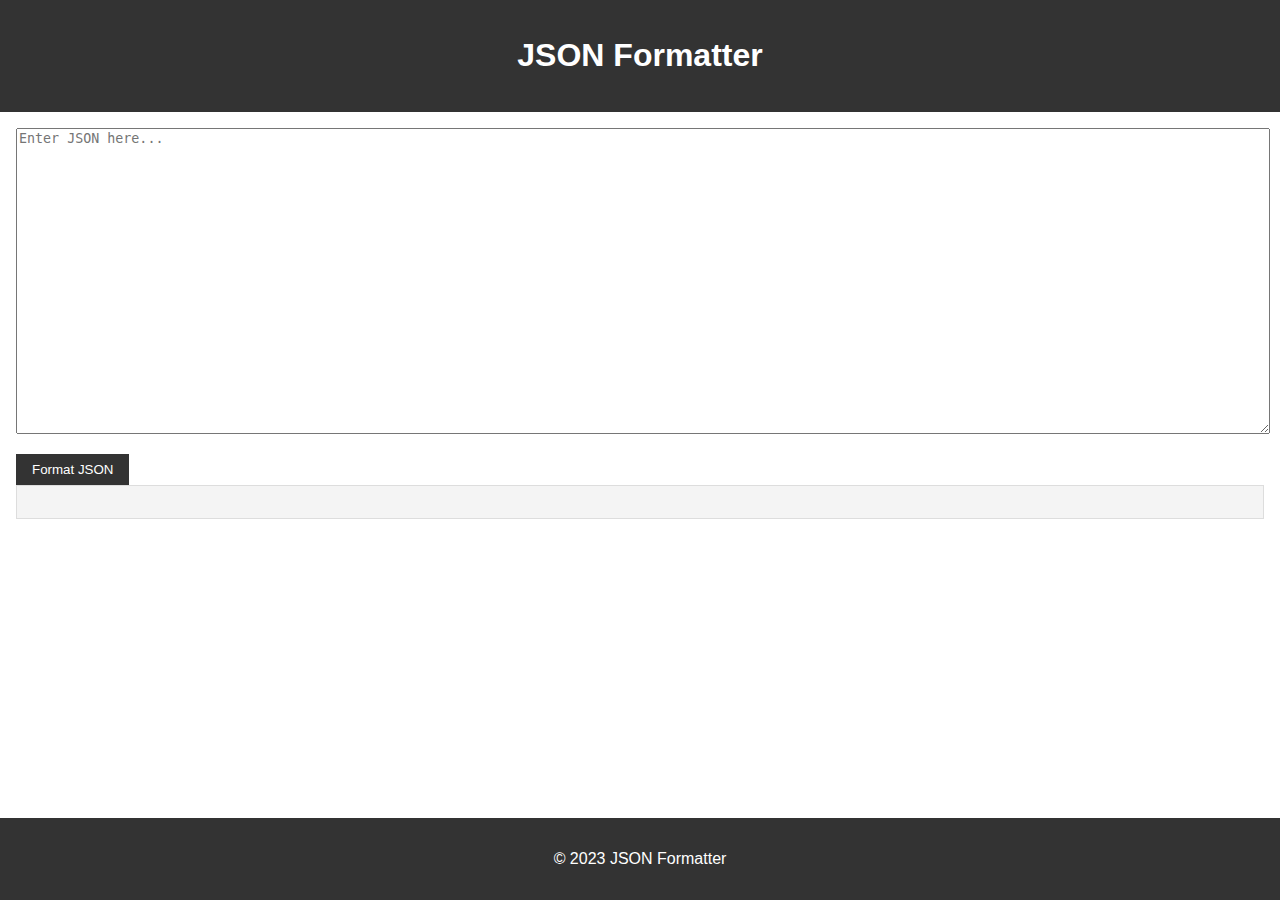
<file: Index.html>
<!DOCTYPE html>
<html lang="en">
<head>
    <meta charset="UTF-8">
    <meta name="viewport" content="width=device-width, initial-scale=1.0">
    <title>JSON Formatter</title>
    <style>
        body {
            font-family: Arial, sans-serif;
            margin: 0;
            padding: 0;
            display: flex;
            flex-direction: column;
            min-height: 100vh;
        }
        header {
            background-color: #333;
            color: white;
            padding: 1rem;
            text-align: center;
        }
        main {
            flex: 1;
            padding: 1rem;
        }
        footer {
            background-color: #333;
            color: white;
            text-align: center;
            padding: 1rem;
        }
        textarea {
            width: 100%;
            height: 300px;
            margin-bottom: 1rem;
        }
        button {
            padding: 0.5rem 1rem;
            background-color: #333;
            color: white;
            border: none;
            cursor: pointer;
        }
        button:hover {
            background-color: #555;
        }
        .output {
            white-space: pre-wrap;
            background-color: #f4f4f4;
            padding: 1rem;
            border: 1px solid #ddd;
        }
    </style>
</head>
<body>
    <header>
        <h1>JSON Formatter</h1>
    </header>
    <main>
        <textarea id="jsonInput" placeholder="Enter JSON here..."></textarea>
        <button onclick="formatJSON()">Format JSON</button>
        <div id="jsonOutput" class="output"></div>
    </main>
    <footer>
        <p>&copy; 2023 JSON Formatter</p>
    </footer>
    <script>
        function formatJSON() {
            const input = document.getElementById('jsonInput').value;
            const output = document.getElementById('jsonOutput');
            try {
                const json = JSON.parse(input);
                output.textContent = JSON.stringify(json, null, 4);
            } catch (e) {
                output.textContent = 'Invalid JSON: ' + e.message;
            }
        }
    </script>
    
</body>
</html>
</file>
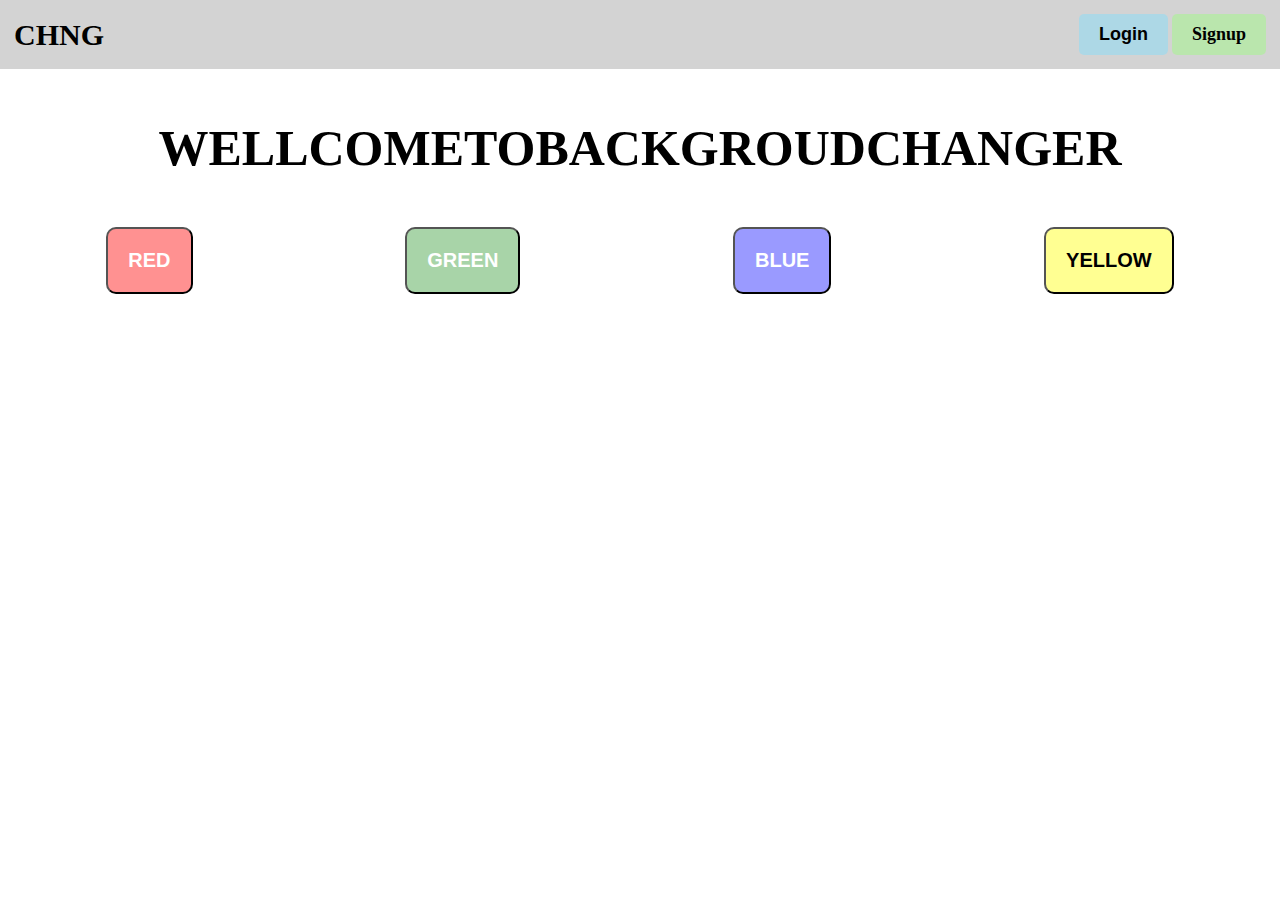
<file: bgc.html>
<!DOCTYPE html>
<html lang="en">
<head>
    <meta charset="UTF-8">
    <meta name="viewport" content="width=device-width, initial-scale=1.0">
    <title>Backround Changer</title>
    <style>
        *{
            margin: 0;
            padding: 0;
            box-sizing: border-box;
        }
        nav{
            display: flex;
            justify-content: space-between;
            align-items: center;
            padding: 14px;
            background-color: lightgrey;
            font-family: "poppins";
        }
        .logodiv{
            font-size: 30px;
            font-weight: bold;
        }
        .login{
            padding: 10px 20px;
            background-color: lightblue;
            border: none;
            border-radius: 5px;
            cursor: pointer;
            font-size: 18px;
            font-weight: bold;ppins";
        }
        .singup{   font-weight: bold;
            padding: 10px 20px;
            background-color: rgb(186, 230, 173);
            border: none;
            background-color: rgb(186, 230, 173);
            border-radius: 5px;
            cursor: pointer;
            font-family: "poppins";
            font-size: 18px;
            font-weight: bold;
        }
        .login:hover{
            background-color: rgb(104, 249, 246);
            transition: all 0.5s;
        }
        .singup:hover{
            background-color: rgb(59, 232, 122);
            transition: all 0.5s;
        }
        .mainhead{
            display: flex;
            justify-content: center;
            align-items: center;
            font-family: "poppins";
            font-size: 50px;
            font-weight: bold;
            margin-top: 50px;
        }

        @media (max-width: 768px) {
            nav {
            flex-direction: column;
            }
            .mainhead {
            font-size: 20px;
            flex-wrap: wrap;

            }
            .login, .singup {
            width: 100%;
            margin-bottom: 10px;
            }
        }
        .ch{
            display: flex;
            justify-content: space-around;
            align-items: center;
            margin-top: 50px;
            font-family: "poppins";
        }
        .ch1{
            background-color: rgba(255, 0, 0, 0.433);
            padding: 20px;
            border-radius: 10px;
            cursor: pointer;
        }
        .ch2{
            background-color: rgba(0, 128, 0, 0.34);
            padding: 20px;
            border-radius: 10px;
            cursor: pointer;
        }
        .ch3{
            background-color: rgba(0, 0, 255, 0.396);
            padding: 20px;
            border-radius: 10px;
            cursor: pointer;
        }
        .ch4{
            background-color: rgba(255, 255, 0, 0.429);
            padding: 20px;
            border-radius: 10px;
            cursor: pointer;
        }
        .red{
            font-size: 20px;
            font-weight: bold;
            color: white;
        }
        .green{
            font-size: 20px;
            font-weight: bold;
            color: white;
        }
        .blue{
            font-size: 20px;
            font-weight: bold;
            color: white;
        }
        .yellow{
            font-size: 20px;
            font-weight: bold;
            color: rgb(0, 0, 0);
        }
        .ch1:hover{
            background-color: red;
            transition: all 0.5s;
        }
        .ch2:hover{
            background-color: green;
            transition: all 0.5s;
        }
        .ch3:hover{
            background-color: blue;
            transition: all 0.5s;
        }
        .ch4:hover{
            background-color: yellow;
            transition: all 0.5s;
        }

        @media (max-width: 768px) {
            .ch {
            flex-direction: column;
            align-items: stretch;
            }
            .ch1, .ch2, .ch3, .ch4 {
            margin-bottom: 10px;
            width: 100%;
            text-align: center;
            }
        }

        
       

    </style>
</head>
<body>
    <nav>
        <div class="logo">
            <h1 class="logodiv">CHNG</h1>
        </div>
        <div class="leftritgh">
            <button class="login">Login</button>
            <button class="singup">Signup</button>
        </div>
    </nav>
    <h1 class="mainhead">WELLCOME <span>TO</span>
       BACKGROUD <span>CHANGER</span>
    </h1>

    <div class="ch">
        <button class="ch1">
            <h1 class="red">
            RED
            </h1>
        </button>
        <button class="ch2">
            <h1 class="green">
            GREEN
            </h1>
        </button>
        <button class="ch3">
            <h1 class="blue">
            BLUE
            </h1>
        </button>
        <button class="ch4">
            <h1 class="yellow">
            YELLOW
            </h1>
        </button>

        <script>
         const buttons = document.querySelectorAll('button');
         buttons.forEach((button)=>{
            button.addEventListener("click",(e)=>{
              if(button.innerText === "RED"){
                  document.body.style.backgroundColor = "red";
              }
              if(button.innerText === "GREEN"){
                  document.body.style.backgroundColor = "green";
              }
              if(button.innerText === "BLUE"){
                  document.body.style.backgroundColor = "blue";
              }
                if(button.innerText == "YELLOW"){
                    document.body.style.backgroundColor = "yellow";
                }
                
            })
            
         })

        </script>
</body>
</html>
</file>
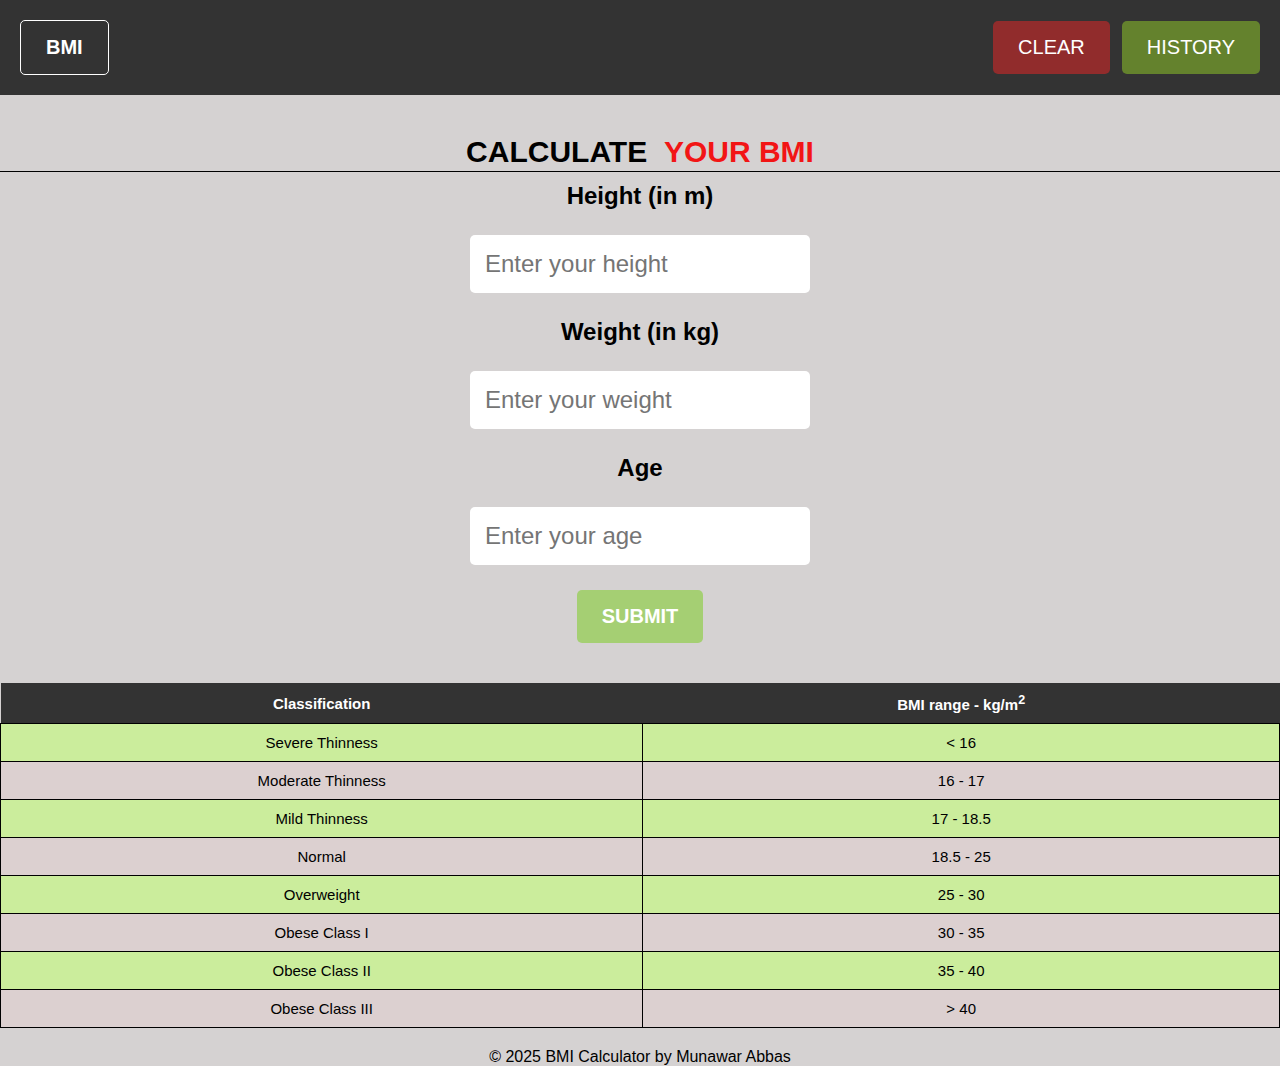
<file: BMICalculator.html>
<!DOCTYPE html>
<html lang="en">
<head>
    <meta charset="UTF-8">
    <meta name="viewport" content="width=device-width, initial-scale=1.0">
    <title>BMI CALCULATOR</title>
    <style>
        *{
            margin: 0;
            padding: 0;
            box-sizing: border-box;
        }
        body{
            font-family: 'poppins', sans-serif;
            background-color: #d5d2d2;
        }
        nav{
            display: flex;
            justify-content: space-between;
            align-items: center;
            background-color: #333;
            color: #fff;
            padding: 20px;
            flex-wrap: wrap;
        }
        h4{
            color: #fff;
            padding: 10px 20px;
            border: 1px solid ;
            font-size: 15px;
            border-radius: 5px;
            cursor: pointer;
        }
        .btns{
            display: flex;
            justify-content: space-between;
            align-items: center;
            gap: 12px;
        }
        .clear{
            background-color: #c42828a5;
            color: #fff;
            padding: 10px 20px;
            border: none;
            font-size: 15px;
            border-radius: 5px;
            cursor: pointer;
        }
        .clear:hover{
            background-color: #f00;
            transition: all 0.3s ease;
        }
        .his{
            background-color: #8dc4288b;
            color: #fff;
            padding: 10px 20px;
            border: none;
            font-size: 15px;
            border-radius: 5px;
            cursor: pointer;
        }
        .his:hover{
            background-color: #8dc428;
            transition: all 0.3s ease;
        }

        @media (min-width: 1024px) {
            h4 {
            font-size: 20px;
            padding: 15px 25px;
            }
            .clear, .his {
            font-size: 20px;
            padding: 15px 25px;
            }
        }
        .heading{
            display: flex;
            justify-content: center;
            margin-top: 20px;
            flex-wrap: wrap;
            font-size: 30px;
            font-weight: 800;
        }
        .heading > span{
            color: rgb(242, 21, 21);
        }
        .elemts{
            border-top: 1px solid #000;
            padding: 10px;
            display: flex;
            justify-content: center;
            align-items:center ;
            flex-direction: column;
            margin-top: 2px;
            gap: 12px;
        }
        label{
            font-size: 19px;
            font-weight: 700;
        }
        input{
            outline: none;
            padding: 10px;
            border-radius: 5px;
            border: none;
            font-size: 12px;
        }

       
        .submit{
            background-color: #8bcd3fa5;
            color: #fff;
            padding: 10px 20px;
            border: none;
            font-size: 15px;
            border-radius: 5px;
            cursor: pointer;
            font-weight: bold;
        }
        .submit:hover{
            background-color: #88ff00;
            color: black;
            transition: all 0.3s ease;
        }
        .result{
            display: flex;
            justify-content:center ;
            align-items: center;
            flex-direction: column;
            margin-top: 20px;
            gap: 12px;
            padding: 10px;
            border-bottom: 1px solid #000;
            display: none;
           
        }
        .resh{
            font-size: 20px;
            font-weight: 800;
        }
        .bmi{
            border: 1px solid #000;
            padding: 1px 10px;
            background-color: #ffffff;
            border-radius: 5px;
            border: none;

        }
        .status{

            border: 1px solid #000;
            padding: 1px 10px;
            background-color: #ffffff;
            border-radius: 5px;
            border: none;

        }
        .info{
            display: flex;
            justify-content: center;
            align-items: center;
            margin-top: 30px;
        }
        .bmi-table{
            border-collapse: collapse;
            width: 100%;
        }
        .bmi-table th{
            background-color: #333;
            color: #fff;
            padding: 10px;
            font-size: 15px;
        }
        .bmi-table td{
            padding: 10px;
            font-size: 15px;
            text-align: center;
            border: 1px solid #000;
        }
        .bmi-table tr:nth-child(even){
            background-color: #dcd0d0;
        }
        .bmi-table tr:nth-child(odd){
            background-color: #cbed9c;
        }
        .bmi-table tr:hover{
            background-color: #f2f2f2;
        }
        @media (min-width: 1024px) {
            .elemts {
            gap: 25px;
            }
            label {
            font-size: 24px;
            }
            input {
            font-size: 24px;
            padding: 15px;
            }
            .submit{
                font-size: 20px;
                padding: 15px 25px;
            }
            
        }

    </style>
</head>
<body>
    <nav>
        <div class="logo">
            <h4>BMI</h4>
        </div>
        <div class="btns">
            <button class="clear">CLEAR</button>
            <Button class="his">HISTORY</Button>
        </div>
    </nav>

    <div class="heading">
        <h2 class="heading">
            CALCULATE  &nbsp;<span>
                YOUR BMI
            </span>
        </h2>
    </div>

    <div class="container">
        <form >
            <div class="elemts">
                <label for="height">Height (in m)</label>
                <input type="text" name="height" id="height" placeholder="Enter your height">
                <label for="weight">Weight (in kg)</label>
                <input type="text" name="weight" id="weight" placeholder="Enter your weight">
                <label for= "age" >Age</label>
                <input type="text" name="age" id="age" placeholder="Enter your age">
                <button class="submit">SUBMIT</button>
            </div>
        </form> 
    </div>

    <div class="result">
        <h2 class="resh">Your BMI is: </h2>
        <h2 class="reshRes">You are: </h2>
    </div>


    <div class="info">
        <table class="bmi-table">
            <thead>
                <tr>
                    <th>Classification</th>
                    <th>BMI range - kg/m<sup>2</sup></th>
                </tr>
            </thead>
            <tbody>
                <tr>
                    <td>Severe Thinness</td>
                    <td>&lt; 16</td>
                </tr>
                <tr>
                    <td>Moderate Thinness</td>
                    <td>16 - 17</td>
                </tr>
                <tr>
                    <td>Mild Thinness</td>
                    <td>17 - 18.5</td>
                </tr>
                <tr>
                    <td>Normal</td>
                    <td>18.5 - 25</td>
                </tr>
                <tr>
                    <td>Overweight</td>
                    <td>25 - 30</td>
                </tr>
                <tr>
                    <td>Obese Class I</td>
                    <td>30 - 35</td>
                </tr>
                <tr>
                    <td>Obese Class II</td>
                    <td>35 - 40</td>
                </tr>
                <tr>
                    <td>Obese Class III</td>
                    <td>&gt; 40</td>
                </tr>
            </tbody>
        </table>
    </div>

   <footer>
         <p style="text-align: center; margin-top: 20px;">&copy; 2025 BMI Calculator by Munawar Abbas</p>

   </footer>
    <script>
        const HeightInput = document.getElementById('height');
        const WeightInput = document.getElementById('weight');
        const AgeInput = document.getElementById('age');
        const SubmitBtn = document.querySelector('.submit');

       


        SubmitBtn.addEventListener("click", (e)=>{
            e.preventDefault();
            Calulate();
            HeightInput.value = "";
            WeightInput.value = "";
            AgeInput.value = "";


            

        })

        function Calulate()
        {
            const height = parseInt(HeightInput.value);
            const weight = parseInt(WeightInput.value);
            const age = parseInt(AgeInput.value);

           // convert hight in to meters 
           const Reshead = document.querySelector('.resh');
          const ResheadRes = document.querySelector('.reshRes');
         const resultDiv = document.querySelector(".result")
            
            let status = "";
            if(height === "" || weight === "" || age === "" || height < 100 || weight < 30 || age < 10){
                alert("Please fill all the fields");
            }
            else{
               if(height > 100  && weight > 30 && age > 10 && age < 100 && height < 350 && weight < 200){
                const heightInMeter  = height / 100;
                const bmi = weight / (heightInMeter * heightInMeter);
              
                const bmispan = document.createElement('span');
                bmispan.classList.add('bmi');
                const statusspan = document.createElement('span');
                statusspan.classList.add('status');
                resultDiv.style.display = "flex";
               
            console.log("BMI :", bmi);
            if(bmi < 16){
                status = "Severe Thinness";
                bmispan.textContent = bmi;
                statusspan.textContent = status;

                Reshead.appendChild(bmispan);
                ResheadRes.appendChild(statusspan);

            }
            else if(bmi >= 16 && bmi <= 17){
                status = "Moderate Thinness";
                bmispan.textContent = bmi;
                statusspan.textContent = status;

                Reshead.appendChild(bmispan);
                ResheadRes.appendChild(statusspan);
            }
            else if(bmi > 17 && bmi <= 18.5){
                status = "Mild Thinness";
                bmispan.textContent = bmi;
                statusspan.textContent = status;

                Reshead.appendChild(bmispan);
                ResheadRes.appendChild(statusspan);
            }
            else if(bmi > 18.5 && bmi <= 25){
                status = "Normal";
                bmispan.textContent = bmi;
                statusspan.textContent = status;

                Reshead.appendChild(bmispan);
                ResheadRes.appendChild(statusspan);
            }
            else if(bmi > 25 && bmi <= 30){
                status = "Overweight";
                bmispan.textContent = bmi;
                statusspan.textContent = status;

                Reshead.appendChild(bmispan);
                ResheadRes.appendChild(statusspan);
            }
            else if(bmi > 30 && bmi <= 35){
                status = "Obese Class I";
                bmispan.textContent = bmi;
                statusspan.textContent = status;

                Reshead.appendChild(bmispan);
                ResheadRes.appendChild(statusspan);
            }
            else if(bmi > 35 && bmi <= 40){
                status = "Obese Class II";
                bmispan.textContent = bmi;
                statusspan.textContent = status;

                Reshead.appendChild(bmispan);
                ResheadRes.appendChild(statusspan);
            }
            else if(bmi > 40){
                status = "Obese Class III";
                bmispan.textContent = bmi;
                statusspan.textContent = status;

                Reshead.appendChild(bmispan);
                ResheadRes.appendChild(statusspan);
            }
               }
               else{
                   alert("Height should be greater than 100 cm and Less than 300, Weight should be greater than 30 kg and Less than 201Kg and Age should be greater than 10");
               }
            }
            
        }

        const clearbtn = document.querySelector('.clear');
        clearbtn.addEventListener('click', ()=>{
            const Reshead = document.querySelector('.resh');
            const ResheadRes = document.querySelector('.reshRes');
            const resultDiv = document.querySelector(".result")
            resultDiv.style.display = "none";
            Reshead.innerHTML = "";
            ResheadRes.innerHTML = "";
        })
        const hisbtn = document.querySelector('.his');
        hisbtn.addEventListener('click', ()=>{
            alert("No History Found");
        })

    </script>
</body>
</html>
</file>
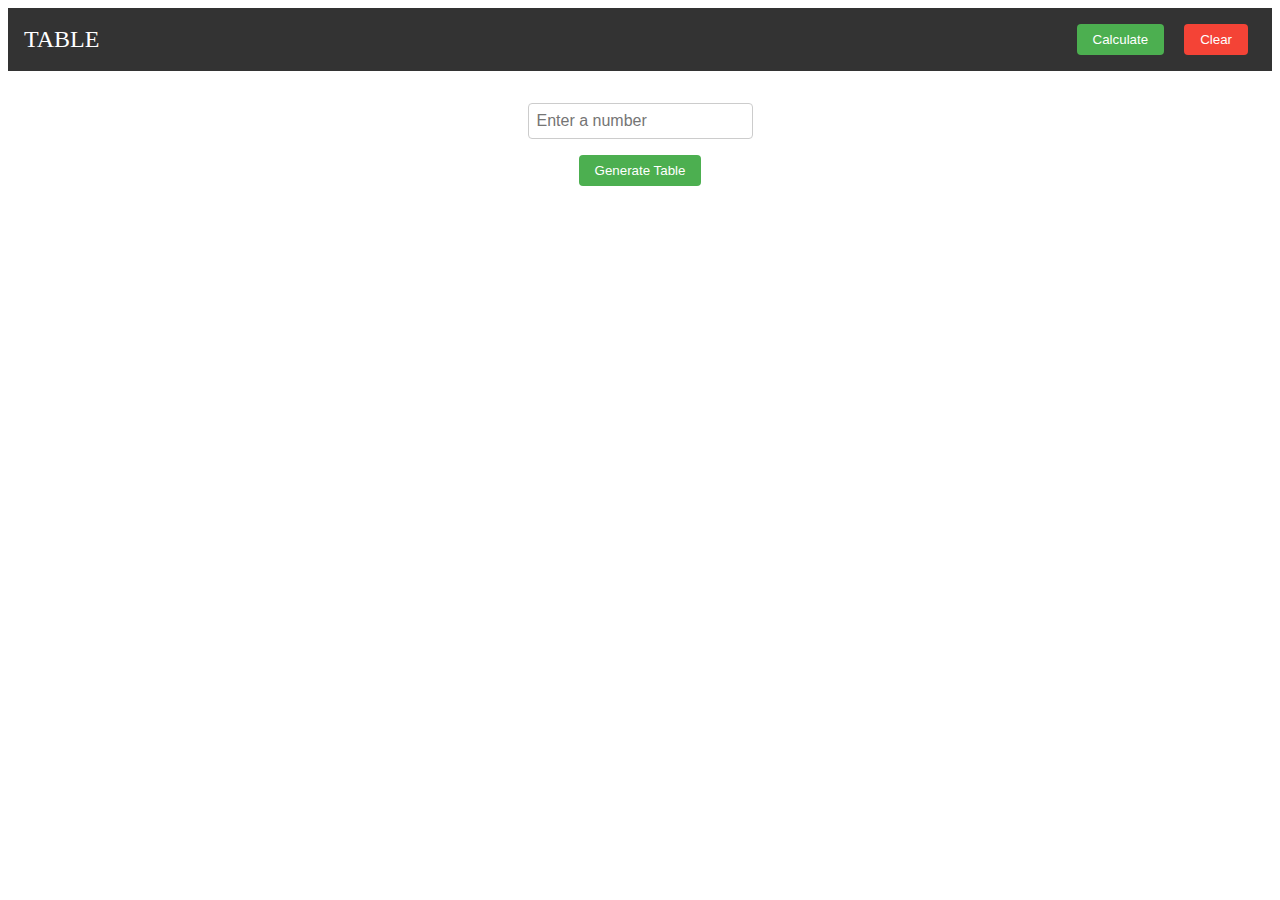
<file: Calulator.html>
<!DOCTYPE html>
<html lang="en">
<head>
    <meta charset="UTF-8">
    <meta name="viewport" content="width=device-width, initial-scale=1.0">
    <title>Calculator</title>
</head>
<body>
    <nav style="display: flex; justify-content: space-between; align-items: center; padding: 1rem; background-color: #333;">
        <div class="logo" style="color: white; font-size: 1.5rem;"> TABLE</div>
        <div class="buttons">
            <button style="padding: 0.5rem 1rem; margin: 0 0.5rem; background-color: #4CAF50; color: white; border: none; border-radius: 4px;  cursor: pointer; ">Calculate</button>
            <button style="padding: 0.5rem 1rem; margin: 0 0.5rem; background-color: #f44336; color: white; border: none; border-radius: 4px;">Clear</button>
        </div>
</nav>
<main style="display: flex; flex-direction: column; align-items: center; margin-top: 2rem;">
    <input type="number" id="numberInput" placeholder="Enter a number" style="padding: 0.5rem; font-size: 1rem; border: 1px solid #ccc; border-radius: 4px; margin-bottom: 1rem;">
    <button class="btn" style="padding: 0.5rem 1rem; background-color: #4CAF50; color: white; border: none; border-radius: 4px; cursor: pointer;">Generate Table</button>
    <div id="tableContainer" style="margin-top: 2rem; width: 100%; max-width: 600px;"></div>
</main>

<script>
   
    const button = document.querySelector('.btn');
    button.addEventListener('click', function() {
        const num = document.getElementById('numberInput').value;
        const tableContainer = document.getElementById('tableContainer');
        tableContainer.innerHTML = '';
        const table = document.createElement('table');
        table.style.width = '100%';
        table.style.borderCollapse = 'collapse';
        table.style.marginTop = '1rem';
        table.style.border = '1px solid #ccc';
        table.style.borderRadius = '4px';
        table.style.overflow = 'hidden';
        table.style.boxShadow = '0 0 10px rgba(0, 0, 0, 0.1)';
        const thead = document.createElement('thead');
        thead.style.backgroundColor = '#f2f2f2';
        const tr = document.createElement('tr');
        const th1 = document.createElement('th');
        th1.style.border = '1px solid #ccc';
        th1.style.padding = '0.5rem';
        th1.textContent = 'Number';
        const th2 = document.createElement('th');
        th2.style.border = '1px solid #ccc';
        th2.style.padding = '0.5rem';
        th2.textContent = 'Square';
        const th3 = document.createElement('th');
        th3.style.border = '1px solid #ccc';
        th3.style.padding = '0.5rem';
        th3.textContent = 'Cube';
        tr.appendChild(th1);
        tr.appendChild(th2);
        tr.appendChild(th3);
        thead.appendChild(tr);
        table.appendChild(thead);
        const tbody = document.createElement('tbody');
        for (let i = 1; i <= num; i++) {
            const tr = document.createElement('tr');
            const td1 = document.createElement('td');
            td1.style.border = '1px solid #ccc';
            td1.style.padding = '0.5rem';
            td1.textContent = i;
            const td2 = document.createElement('td');
            td2.style.border = '1px solid #ccc';
            td2.style.padding = '0.5rem';
            td2.textContent = i * i;
            const td3 = document.createElement('td');
            td3.style.border = '1px solid #ccc';
            td3.style.padding = '0.5rem';
            td3.textContent = i * i * i;
            tr.appendChild(td1);
            tr.appendChild(td2);
            tr.appendChild(td3);
            tbody.appendChild(tr);
        }
        table.appendChild(tbody);
        tableContainer.appendChild(table);
    });

</script>
</body>
</html>
</file>
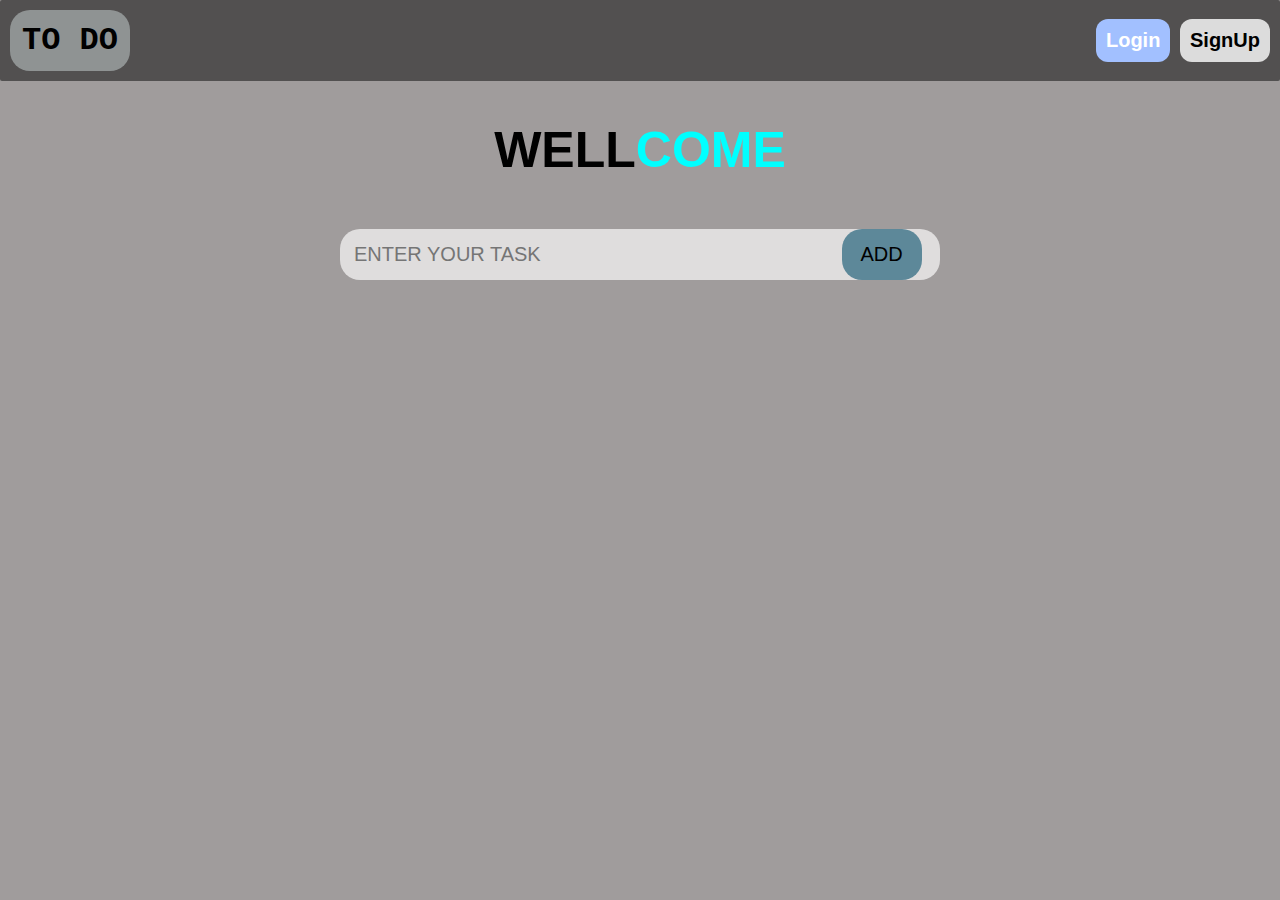
<file: todo.html>
<!DOCTYPE html>
<html lang="en">
<head>
    <meta charset="UTF-8">
    <meta name="viewport" content="width=device-width, initial-scale=1.0">
    <title>To Do List</title>
    <style>
        *{
            padding: 0;
            margin: 0;
            box-sizing: border-box;
        }
        body{
            background-color: #a09c9c;
        }
        nav{
            margin-top: 0;
            display: flex;
            justify-content: space-between;
            align-items: center;
            background-color: rgba(0, 0, 0, 0.486);
            padding: 10px;
            margin: 0;
            border-radius: 2px;
            font-family: 'Courier New', Courier, monospace;
            width: 100%;
            height: 100%;
            
        }
        .log{
            border:none;
        
            background-color: rgba(188, 196, 196, 0.582);
            font-weight: 800;
            padding: 12px;
            border-radius: 20px;
            cursor: pointer;
        }
        .log:hover{
            background-color: rgba(169, 230, 230, 0.582);
        }
        .login{
            gap: 30px;
        }
        .loginb{
            padding: 10px;
            border: none;
            border-radius: 12px;
            background-color: rgb(162, 192, 255);
            font-size: 20px;
            color: white;
            font-weight: 600;
            cursor: pointer;

        }
        .loginbb{
            padding: 10px;
            border: none;
            background-color: gainsboro;
            border-radius: 12px;
            font-size: 20px;
            color: rgb(0, 0, 0);
            font-weight: 600;
            cursor: pointer;

        }
        .loginb:hover{
            background-color: rgb(108, 149, 238);
            transition: all 0.6s ease;
        }
        .loginbb:hover{

            transition: all 0.6s ease;
            background-color: rgb(228, 202, 202);
        }
     .sty{
        display: flex;
        justify-content: center;
        padding-top: 40px;
        font-family: 'Franklin Gothic Medium', 'Arial Narrow', Arial, sans-serif;
        font-size: 50px;

     }
     .sty>span{
        color: aqua;
     }
     .taskenter{
        display: flex;
        justify-content: center;
        padding-top: 50px;
        position: relative;
        
     }
     .task{
        padding: 14px;
        width: 600px;
        border: none;
        background-color: #ffffffa8;
        border-radius: 20px;
        outline: none;
        font-size: 20px;
        font-family: Geneva, Verdana, sans-serif;
        color: black;
        
     }
    .add{
        border: none;
        padding: 14px;
        border-radius: 20px;
        width: 80px;
        background-color: rgb(93, 136, 153);
        font-size: 20px;
        cursor: pointer;
        position: absolute;
        right: 28%;
        
        color: black;

    
        
    }
    .add:hover{
        background-color: rgb(88, 175, 204);
        font-weight: 500;
        transition: all 0.6s ease;
        color: white;
        
    }
    .listcont{
        display: flex;
        justify-content: center;
        margin-top: 55px;
    }
    .lsit{
        list-style: none;
        padding: 20px;
    }
    .task1{
        display: flex;
        
        justify-content: center;
        align-items: center;
        padding: 20px;
        width: 600px;
        background-color: #ffffffa8;
        border-radius: 20px;
        margin-top: 8px;
    }
    .taskinput{
        width: 80%;
       
        background-color: transparent;
        border: none;
        font-size: 20px;
        outline: none;

    }
   

    .edit{
        padding: 10px;
        border: none;
        background-color: rgba(93, 136, 153, 0.64);
        border-radius: 10px;
        margin-left: 10px;
        cursor: pointer;
        color: white;
    }
    .delete{
        padding: 10px;
        border: none;
        background-color: rgba(240, 29, 29, 0.574);
        border-radius: 10px;
        margin-left: 10px;
        cursor: pointer;
        color: white;   
        

    }
    .edit:hover{
        background-color: rgb(88, 175, 204);
        transition: all 0.6s ease;
    }
    .delete:hover{
        background-color: rgb(255, 0, 0);
        transition: all 0.6s ease;
    }

    @media (max-width: 768px) {
        .task {
            width: 80%;
        }
        .add {
            width: 60px;
            right: 5%;
        }
        .task1 {
            width: 80%;
        }
    }

    @media (max-width: 480px) {
        .task {
            width: 70%;
        }
        .add {
            width: 50px;
            right: 10%;
        }
        .task1 {
            width: 70%;
        }
    }
    </style>
</head>
<body>
    <nav>
        <div class="log">
            <h1 class="todologo">TO DO</h1>
        </div>
        <div class="login">
            <button class="loginb">Login</button>
            <button class="loginbb">SignUp</button>
        </div>
    </nav>
    <h1 class="sty">
        WELL <span>COME</span>
    </h1>
    <div class="inputcantainer">
         <div class="taskenter">
            <input type="text" class="task" placeholder="ENTER YOUR TASK">
            <button class="add">ADD</button>
         </div>
    </div>
   
    <div class="listcont">
        <div class="cen">
            <ul class="lsit">
          
    
            </ul>
        </div>
    </div>

    <script>
        const taskfield = document.querySelector(".task");
        const subbtn = document.querySelector(".add")
        
        subbtn.addEventListener("click",()=>{
       if(!taskfield.value)
       {
        alert("Cannot Proceed with empty Value ")
          
       }
       else{
      
        addTask();
        taskfield.value = "";
       }
        });

       function addTask()
       {
         const list = document.querySelector(".lsit");
         const li = document.createElement("li");
        li.classList.add("task1");
        const inputF = document.createElement("input");
        inputF.classList.add("taskinput");
        inputF.value = taskfield.value;
        inputF.disabled = true;
        const editbtn = document.createElement("button");
        editbtn.classList.add("edit");
        editbtn.innerText = "EDIT";
        const delbtn = document.createElement("button");
        delbtn.classList.add("delete");
        delbtn.innerText = "DELETE";
         
        editbtn.addEventListener("click", ()=>{
            inputF.disabled = !inputF.disabled;
            editbtn.innerText = inputF.disabled ? "EDIT" : "SAVE";
            editbtn.innerText ==  "SAVE" ? inputF.style.outline = "1px solid gray" : inputF.style.outline = "none";
  })
      
        delbtn.addEventListener("click", (e)=>{
            console.log(e.target.innerText);
            
            e.target.parentElement.remove();
           
        })


            list.appendChild(li);
            li.appendChild(inputF);
            li.appendChild(editbtn);
            li.appendChild(delbtn);
       }
   
   //task1 li
   //taskinput
   // edit
   //delete
    </script>
</body>
</html>
</file>
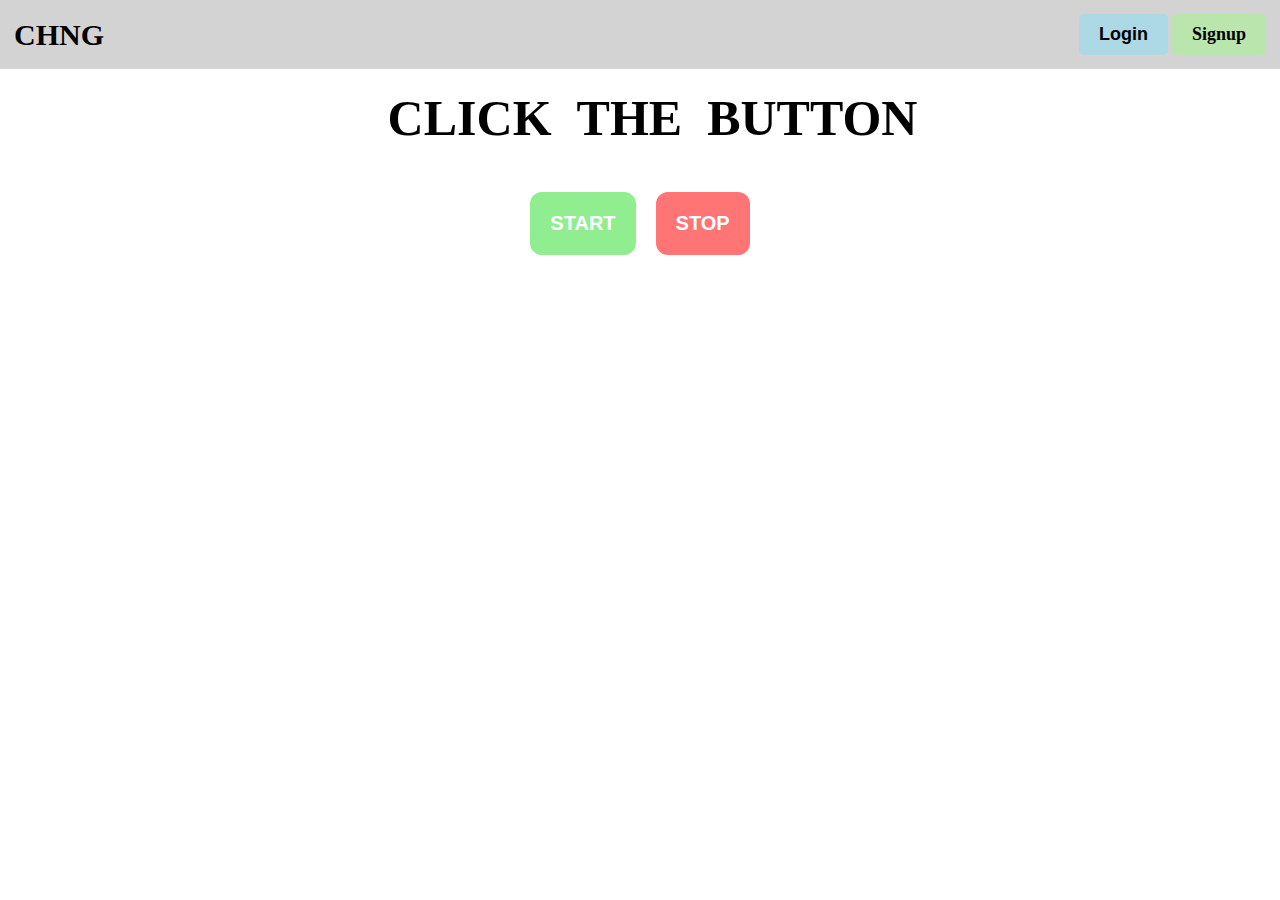
<file: Unlimited.html>
<!DOCTYPE html>
<html lang="en">
<head>
    <meta charset="UTF-8">
    <meta name="viewport" content="width=device-width, initial-scale=1.0">
    <title>BGC CHANGER</title>
    <style>
        *{
            margin: 0;
            padding: 0;
            box-sizing: border-box;
        }
        nav{
           display: flex;
           justify-content: space-between;
              align-items: center;
            padding: 14px;
            background-color: lightgrey;
            font-family: "poppins";
        }
        .logodiv{
            font-size: 30px;
            font-weight: bold;
        }
        .login{
            padding: 10px 20px;
            background-color: lightblue;
            border: none;
            border-radius: 5px;
            cursor: pointer;
            font-size: 18px;
            font-weight: bold;
        }
        .singup{ 
              font-weight: bold;
            padding: 10px 20px;
            background-color: rgb(186, 230, 173);
            border: none;
            background-color: rgb(186, 230, 173);
            border-radius: 5px;
            cursor: pointer;
            font-family: "poppins";
            font-size: 18px;
            font-weight: bold;
        }
        .login:hover{
            background-color: rgb(104, 249, 246);
            transition: all 0.5s;
        }
        .singup:hover{
            background-color: rgb(59, 232, 122);
            transition: all 0.5s;
        }
        .mainhead{
            display: flex;
            justify-content: center;
            align-items: center;
            font-family: "poppins";
            font-size: 50px;
            font-weight: bold;
            margin-top: 50px;
        }
        .cenhead{
            display: flex;
            justify-content: center;
            align-items: center;
            font-family: "poppins";
            font-size: 50px;
            margin-top: 20px;
        }
        .btncontainer{
            display: flex;
            justify-content: center;
            align-items: center;
            margin-top: 45px;
            gap: 20px;
        }
        @media (max-width: 768px) {
            nav {
            flex-direction: column;
            }
            .mainhead {
            font-size: 20px;
            flex-wrap: wrap;

            }
            .login, .singup {
            width: 100%;
            margin-bottom: 10px;
            }
            .cenhead{
                font-size: 20px;
            }
        }
       
        button{
            padding: 20px;
            border: none;
            border-radius: 12px;
            cursor: pointer;
            font-size: 20px;
            font-weight: bold;
        }
        .start{
            background-color: lightgreen;
            color: white;
        }
        .stop{
            background-color: rgba(255, 0, 0, 0.543);
            color: white;
        }
        .start:hover{
            background-color: rgb(59, 232, 122);
            transition: all 0.5s;
            color: black;
        }
        .stop:hover{
            background-color: rgb(255, 0, 0);
            transition: all 0.5s;
            color: black;
        }
    </style>
</head>
<body>
    <nav>
            <div class="logo">
                <h1 class="logodiv">CHNG</h1>
            </div>
            <div class="leftritgh">
                <button class="login">Login</button>
                <button class="singup">Signup</button>
            </div>
      </nav>

      <h1 class="cenhead">
       &nbsp; CLICK  &nbsp;<span>THE &nbsp;</span> BUTTON
      </h1>
  <div class="btncontainer">
    
    <button class="start">START</button>
    <button class="stop">STOP</button>
  </div>



  <script>
    const startBtn = document.querySelector('.start');
    const stopBtn = document.querySelector('.stop');

   const colors = ["red", "blue", "white", "pink", "yellow", "orange", "aqua", "maroon", "voilet", "gray", "lightblue"];

   
   let IntervelId;
    startBtn.addEventListener("click",()=>{
      IntervelId = setInterval(()=>{
            const random = Math.floor(Math.random()*colors.length);
            document.body.style.backgroundColor = colors[random];
        },1000)

    })
    stopBtn.addEventListener("click",()=>{
        clearInterval(IntervelId);
        
    })
    

    
  </script>
</body>
</html>
</file>
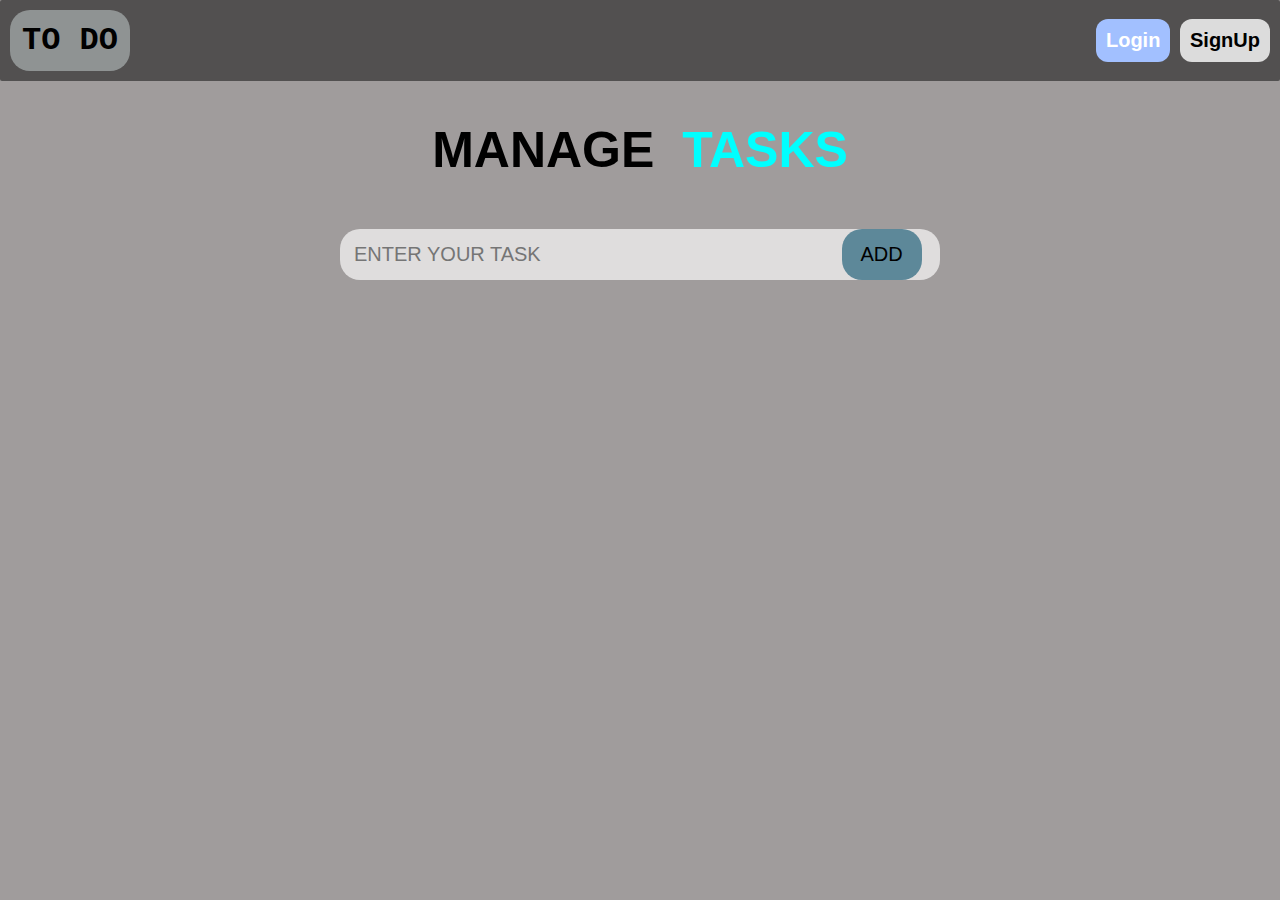
<file: JAVASCRIPT REVISION/todo.html>
<!DOCTYPE html>
<html lang="en">
<head>
    <meta charset="UTF-8">
    <meta name="viewport" content="width=device-width, initial-scale=1.0">
    <title>To Do List</title>
    <style>
        *{
            padding: 0;
            margin: 0;
            box-sizing: border-box;
        }
        body{
            background-color: #a09c9c;
        }
        nav{
            margin-top: 0;
            display: flex;
            justify-content: space-between;
            align-items: center;
            background-color: rgba(0, 0, 0, 0.486);
            padding: 10px;
            margin: 0;
            border-radius: 2px;
            font-family: 'Courier New', Courier, monospace;
            width: 100%;
            height: 100%;
            
        }
        .log{
            border:none;
        
            background-color: rgba(188, 196, 196, 0.582);
            font-weight: 800;
            padding: 12px;
            border-radius: 20px;
            cursor: pointer;
        }
        .log:hover{
            background-color: rgba(169, 230, 230, 0.582);
        }
        .login{
            gap: 30px;
        }
        .loginb{
            padding: 10px;
            border: none;
            border-radius: 12px;
            background-color: rgb(162, 192, 255);
            font-size: 20px;
            color: white;
            font-weight: 600;
            cursor: pointer;

        }
        .loginbb{
            padding: 10px;
            border: none;
            background-color: gainsboro;
            border-radius: 12px;
            font-size: 20px;
            color: rgb(0, 0, 0);
            font-weight: 600;
            cursor: pointer;

        }
        .loginb:hover{
            background-color: rgb(108, 149, 238);
            transition: all 0.6s ease;
        }
        .loginbb:hover{

            transition: all 0.6s ease;
            background-color: rgb(228, 202, 202);
        }
     .sty{
        display: flex;
        justify-content: center;
        padding-top: 40px;
        font-family: 'Franklin Gothic Medium', 'Arial Narrow', Arial, sans-serif;
        font-size: 50px;

     }
     .sty>span{
        color: aqua;
     }
     .taskenter{
        display: flex;
        justify-content: center;
        padding-top: 50px;
        position: relative;
        
     }
     .task{
        padding: 14px;
        width: 600px;
        border: none;
        background-color: #ffffffa8;
        border-radius: 20px;
        outline: none;
        font-size: 20px;
        font-family: Geneva, Verdana, sans-serif;
        color: black;
        
     }
    .add{
        border: none;
        padding: 14px;
        border-radius: 20px;
        width: 80px;
        background-color: rgb(93, 136, 153);
        font-size: 20px;
        cursor: pointer;
        position: absolute;
        right: 28%;
        
        color: black;

    
        
    }
    .add:hover{
        background-color: rgb(88, 175, 204);
        font-weight: 500;
        transition: all 0.6s ease;
        color: white;
        
    }
    .listcont{
        display: flex;
        justify-content: center;
        margin-top: 55px;
    }
    .lsit{
        list-style: none;
        padding: 20px;
    }
    .task1{
        display: flex;
        
        justify-content: center;
        align-items: center;
        padding: 20px;
        width: 600px;
        background-color: #ffffffa8;
        border-radius: 20px;
        margin-top: 8px;
    }
    .taskinput{
        width: 80%;
       
        background-color: transparent;
        border: none;
        font-size: 20px;
        outline: none;

    }
   

    .edit{
        padding: 10px;
        border: none;
        background-color: rgba(93, 136, 153, 0.64);
        border-radius: 10px;
        margin-left: 10px;
        cursor: pointer;
        color: white;
    }
    .delete{
        padding: 10px;
        border: none;
        background-color: rgba(240, 29, 29, 0.574);
        border-radius: 10px;
        margin-left: 10px;
        cursor: pointer;
        color: white;   
        

    }
    .edit:hover{
        background-color: rgb(88, 175, 204);
        transition: all 0.6s ease;
    }
    .delete:hover{
        background-color: rgb(255, 0, 0);
        transition: all 0.6s ease;
    }

    @media (max-width: 768px) {
        .task {
            width: 80%;
        }
        .add {
            width: 60px;
            right: 5%;
        }
        .task1 {
            width: 80%;
        }
    }

    @media (max-width: 480px) {
        .task {
            width: 70%;
        }
        .add {
            width: 50px;
            right: 10%;
        }
        .task1 {
            width: 70%;
        }
    }
    </style>
</head>
<body>
    <nav>
        <div class="log">
            <h1 class="todologo">TO DO</h1>
        </div>
        <div class="login">
            <button class="loginb">Login</button>
            <button class="loginbb">SignUp</button>
        </div>
    </nav>
    <h1 class="sty">
        MANAGE &nbsp; <span> TASKS</span>
    </h1>
    <div class="inputcantainer">
         <div class="taskenter">
            <input type="text" class="task" placeholder="ENTER YOUR TASK">
            <button class="add">ADD</button>
         </div>
    </div>
   
    <div class="listcont">
        <div class="cen">
            <ul class="lsit">
          
    
            </ul>
        </div>
    </div>

    <script>
        const taskfield = document.querySelector(".task");
        const subbtn = document.querySelector(".add")
        let arr = [];

        subbtn.addEventListener("click",()=>{
       if(!taskfield.value)
       {
        alert("Cannot Proceed with empty Value ")
          
       }
       else{
      
       arr.push(taskfield.value);
       addTask();
       taskfield.value = "";
       
        
       }
        });
  

       function addTask()
       {
        const list = document.querySelector(".lsit");
         const li = document.createElement("li");
        li.classList.add("task1");
        const inputF = document.createElement("input");
        inputF.classList.add("taskinput");
              arr.forEach((task)=>{
            inputF.value = task;
            list.appendChild(li);
            li.appendChild(inputF);
        })
        inputF.disabled = true;
       const editbtn = document.createElement("button");
        editbtn.classList.add("edit");
        editbtn.innerText = "EDIT";
        const delbtn = document.createElement("button");
        delbtn.classList.add("delete");
        delbtn.innerText = "DELETE";
        li.appendChild(editbtn);
        li.appendChild(delbtn);
                editbtn.addEventListener("click", ()=>{
            inputF.disabled = !inputF.disabled;
            editbtn.innerText = inputF.disabled ? "EDIT" : "SAVE";
            editbtn.innerText ==  "SAVE" ? inputF.style.outline = "1px solid gray" : inputF.style.outline = "none";

           
  })
      
        delbtn.addEventListener("click", (e)=>{
            console.log(e.target.innerText);
            
            e.target.parentElement.remove();
           
        })

       }
        

//        function addTask()
//        {
//          const list = document.querySelector(".lsit");
//          const li = document.createElement("li");
//         li.classList.add("task1");
//         const inputF = document.createElement("input");
//         inputF.classList.add("taskinput");
//         inputF.value = taskfield.value;
//         inputF.disabled = true;
//         const editbtn = document.createElement("button");
//         editbtn.classList.add("edit");
//         editbtn.innerText = "EDIT";
//         const delbtn = document.createElement("button");
//         delbtn.classList.add("delete");
//         delbtn.innerText = "DELETE";
         
//         editbtn.addEventListener("click", ()=>{
//             inputF.disabled = !inputF.disabled;
//             editbtn.innerText = inputF.disabled ? "EDIT" : "SAVE";
//             editbtn.innerText ==  "SAVE" ? inputF.style.outline = "1px solid gray" : inputF.style.outline = "none";
//   })
      
//         delbtn.addEventListener("click", (e)=>{
//             console.log(e.target.innerText);
            
//             e.target.parentElement.remove();
           
//         })


//             list.appendChild(li);
//             li.appendChild(inputF);
//             li.appendChild(editbtn);
//             li.appendChild(delbtn);
//        }
   
   //task1 li
   //taskinput
   // edit
   //delete
    </script>
</body>
</html>
</file>
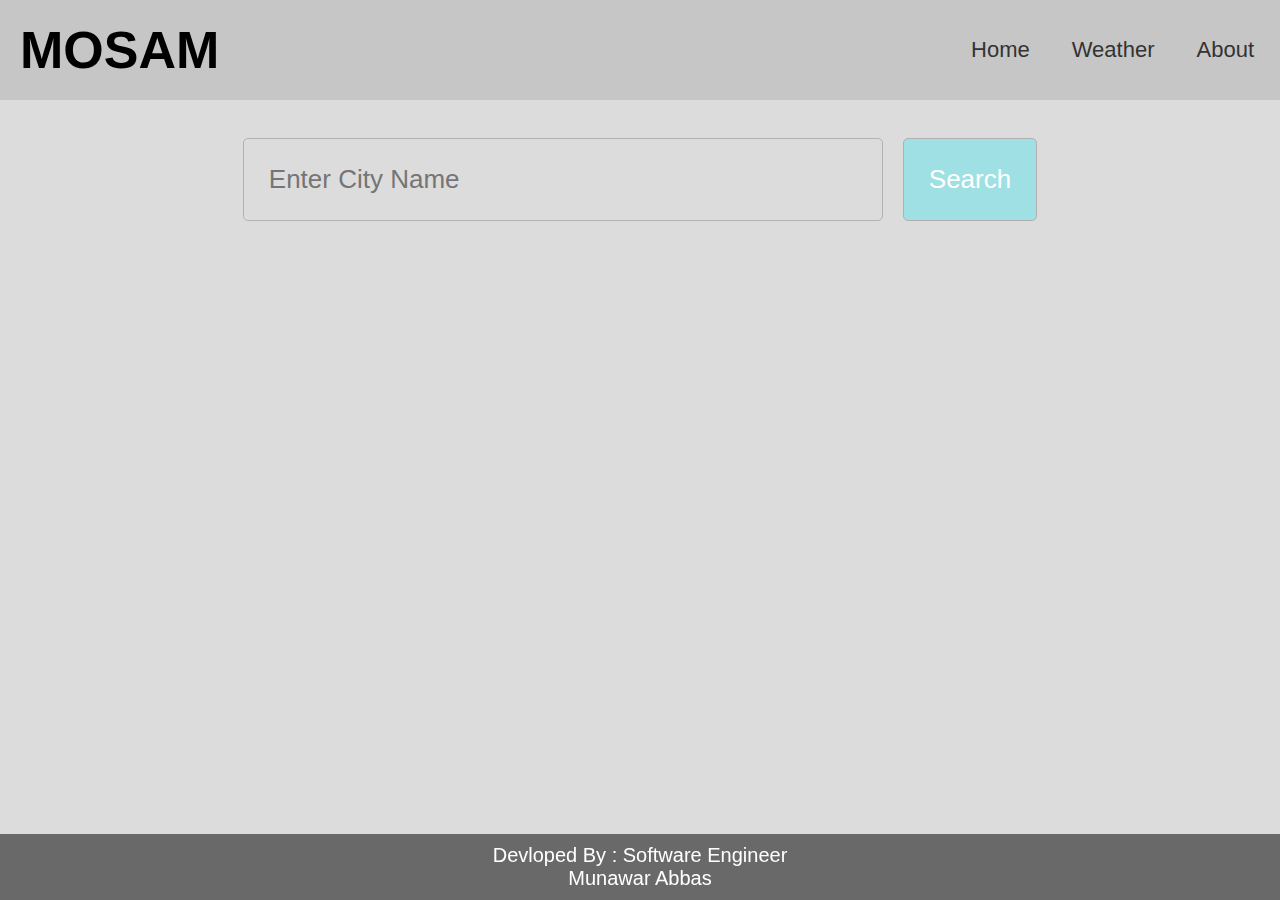
<file: weatherapp/main.html>
<!DOCTYPE html>
<html lang="en">
<head>
    <meta charset="UTF-8">
    <meta name="viewport" content="width=device-width, initial-scale=1.0">
    <title>Weather Conditions</title>
    <link rel="stylesheet" href="style.css">
</head>
<body>
    <nav>
        <div class="nav-wrapper">
            <div class="logo">
                <h1>MOSAM</h1>
            </div>
            <div class="nav-links">
                <a href="index.html">Home</a>
                <a href="main.html">Weather</a>
                <a href="about.html">About</a>
            </div>
        </div>
    </nav>


    <div class="searchconatiner">
        <input type="text" id="search" placeholder="Enter City Name">
        <button id="searchbtn">Search</button>
    </div>


<!--
    Weather Details
    -->
    
    
    <center>
        <span class="alrett">
            Please Enter City Name
         </span>
    </center>

<footer>
    <p>Devloped By : Software Engineer <br> Munawar Abbas</p>
</footer>
<script src="index.js"></script>
</body>
</html>

<!--
city name :
temperature :
humidity :
weather type :
weather icon :
wind speed :

-->
</file>
<file: weatherapp/style.css>
* {
    margin: 0;
    padding: 0;
    box-sizing: border-box;
}
body{
    background-color: #9c9c9c5a;
}
.nav-wrapper {
    display: flex;
    justify-content: space-between;
    align-items: center;
    padding: 20px;
    font-family: "Poppins", sans-serif;
    background-color: #c6c6c6;
}

.logo {
    font-size: 26px;
    font-weight: 700;
}

.nav-links {
    display: flex;
    justify-content: space-around;
    align-items: center;
    gap: 30px;
    font-size: 22px;
    padding-left: 10px;
}

.nav-links a {
    text-decoration: none;
    color: #333;
    cursor: pointer;
    border: none;
    padding: 6px;
}

.nav-links a:hover {
    color: #007bff;
    transition: 0.5s;
}

/* Media query for mobile devices */
@media (max-width: 768px) {
    .logo{
        font-size: 18px;
    }
    .nav-wrapper {
        flex-direction: column;
        align-items: center;
    }

    .nav-links {
        flex-direction: column;
        gap: 10px;
        width: 100%;
        
        padding-left: 0;
    }

    .nav-links a {
        padding: 10px;
        width: 100%;
        text-align: center;
        font-size: 18px;
    }
}

.searchconatiner {
    display: flex;
    justify-content: center;
    align-items: center;
    margin-top: 38px;
    gap: 20px;
}

.searchconatiner > input {
    width: 50%;
    padding: 10px;
    font-size: 20px;
    border: 1px solid rgb(178, 178, 178);
    border-radius: 5px;
    outline: none;
    background-color: transparent;
}

.searchconatiner > button {
    padding: 10px;
    font-size: 20px;
    border: 1px solid rgb(178, 175, 175);
    border-radius: 5px;
    outline: none;
    background-color: #87e1e6b9;
    color: white;
    cursor: pointer;
}

.searchconatiner > button:hover {
    background-color: #00c8ffc1;
    transition: 0.5s;
}

/* Media query for larger screens */
@media (min-width: 1024px) {
    .searchconatiner > input {
        padding: 25px;
        font-size: 26px;
    }
    .searchconatiner > button {
        padding: 25px;
        font-size: 26px;
    }
}
.weatherdetails {
    display: flex;
    justify-content: center;
    align-items: center;
    gap: 20px;
    margin-top: 20px;
    padding: 20px;
    margin-bottom: 22px;
}

.weather-card {
    display: none;
    padding: 30px;
    border-radius: 15px;
    background-color: #ffffff;
    box-shadow: 0px 4px 15px rgba(0, 0, 0, 0.2);
    text-align: center;
    font-size: 30px;
    font-weight: 500;
    color: #333;
    font-family: "Poppins", sans-serif;
    border: 2px solid #007bff;
    transition: transform 0.3s, box-shadow 0.3s;
}

.weather-card:hover {
    transform: translateY(-10px);
    box-shadow: 0px 8px 20px rgba(0, 0, 0, 0.3);
}

.weather-card > p {
    padding: 15px;
    font-size: 18px;
    color: #555;
    line-height: 1.6;
    font-family: "Poppins", sans-serif;
}
.city-name{
    font-size: 30px;
    font-weight: 700;
    color: #333;
    margin-top: 10px;
    border-bottom: 1px solid gray;
    

 }
 p > span {
    display: block;
    font-size: 22px;
    font-weight: 700;
    color: #6e6e6e;
    margin-top: 10px;
}
.weather-icon{
    display: flex;
    justify-content: center;
    align-items: center;
    margin-top: 5px;
    padding: 10px;
    font-size: 2.8rem;
    color: white;
    background-color:orange;
    border-radius: 10px;

}
footer{

    background-color: #333333ae;
    color: #fff;
    text-align: center;
    padding: 10px;
    font-family: "Poppins", sans-serif;
    font-size: 20px;
    position: fixed;
    bottom: 0;
    margin-top: 50px;
    width: 100%;    
}
/* Media query for mobile devices */
@media (max-width: 768px) {
    .weatherdetails {
        flex-direction: column;
        gap: 10px;
    }

    .weather-card {
        padding: 10px;
        
        font-size: 20px;
    }
    footer{
        font-size: 16px;
        

    }
}

.alrett {
    display: none;
    justify-content: center;
    align-items: center;
    background-color: #ff4d4d;
    padding: 20px;
    font-size: 22px;
    color: white;
    font-family: "Poppins", sans-serif;
    height: auto;
    border-radius: 10px;
    flex-wrap: wrap;
    box-shadow: 0px 4px 15px rgba(0, 0, 0, 0.2);
    margin-top: 30px;
    transition: transform 0.3s, box-shadow 0.3s;
}

.alrett:hover {
    transform: translateY(-10px);
    box-shadow: 0px 8px 20px rgba(0, 0, 0, 0.3);
}
</file>
